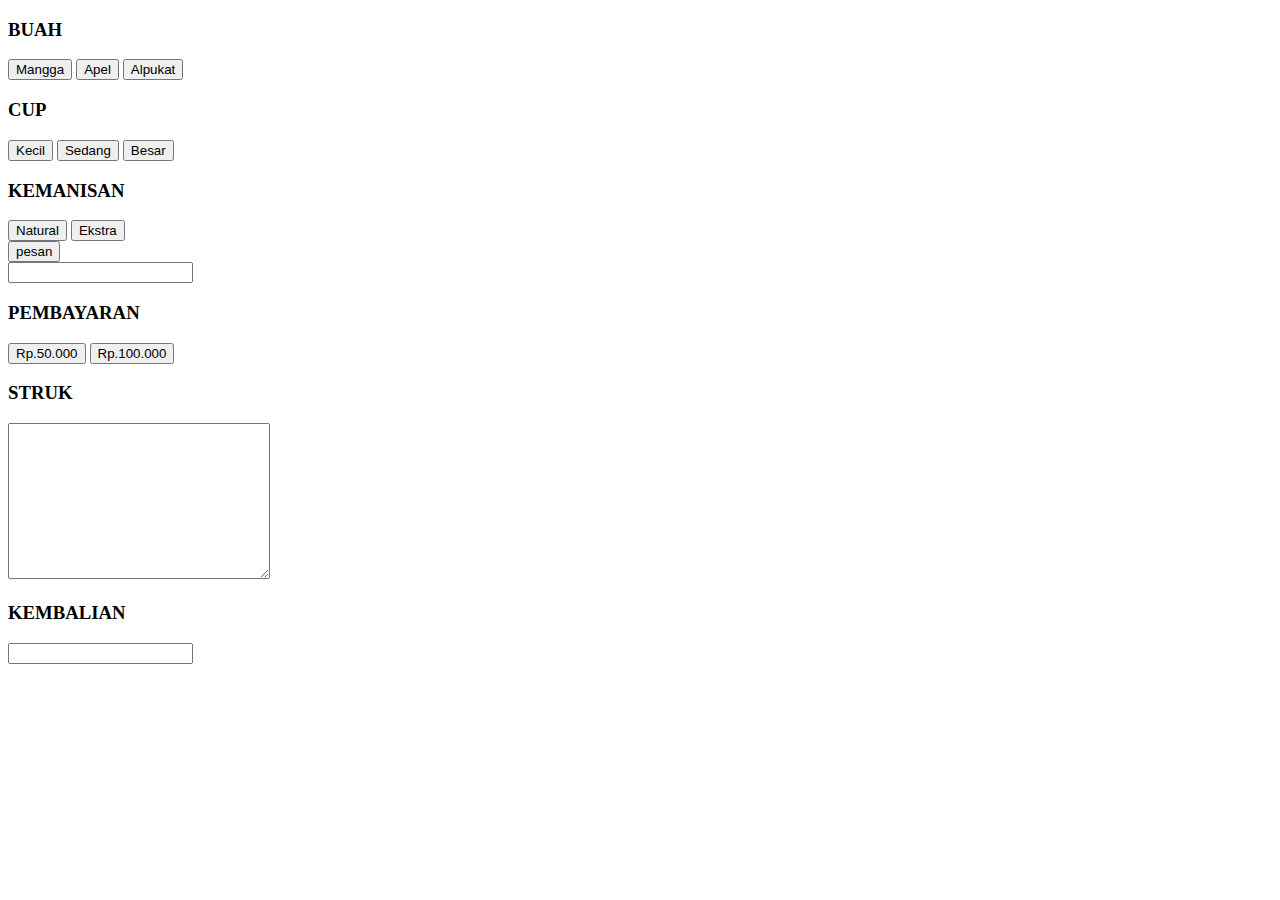
<file: index.html>
<!DOCTYPE html>
<html lang="en">
<head>
    <meta charset="UTF-8">
    <meta http-equiv="X-UA-Compatible" content="IE=edge">
    <meta name="viewport" content="width=device-width, initial-scale=1.0">
    <title>Mesin jus otomatis</title>
</head>
<body>
    <div>
        <div class="buah">
            <h3>BUAH</h3>
            <button id="mangga">Mangga</button>
            <button id="apel">Apel</button>
            <button id="alpukat">Alpukat</button>
        </div>
        <div class="cup">
            <h3>CUP</h3>
            <button id="kecil">Kecil</button>
            <button id="sedang">Sedang</button>
            <button id="besar">Besar</button>
        </div>
        <div class="kemanisan">
            <h3>KEMANISAN</h3>
            <button id="natural">Natural</button>
            <button id="ekstra">Ekstra</button>
        </div>
        <div class="button">
            <button id="pesan">pesan</button>
        </div>
        <div>
            <input type="text" id="totalHarga">
        </div>
    </div>
    <div>
        <h3>PEMBAYARAN</h3>
        <div class="uang">
            <button id="50000">Rp.50.000</button>
            <button id="100000">Rp.100.000</button>
        </div>
    </div>
    <div>
        <h3>STRUK</h3>
        <textarea id="struk" name="struk" id="" cols="30" rows="10"></textarea>
    </div>
    <div>
        <h3>KEMBALIAN</h3>
        <input type="text" name="" id="kembalian">
    </div>

    <script src="index.js"></script>
</body>
</html>
</file>
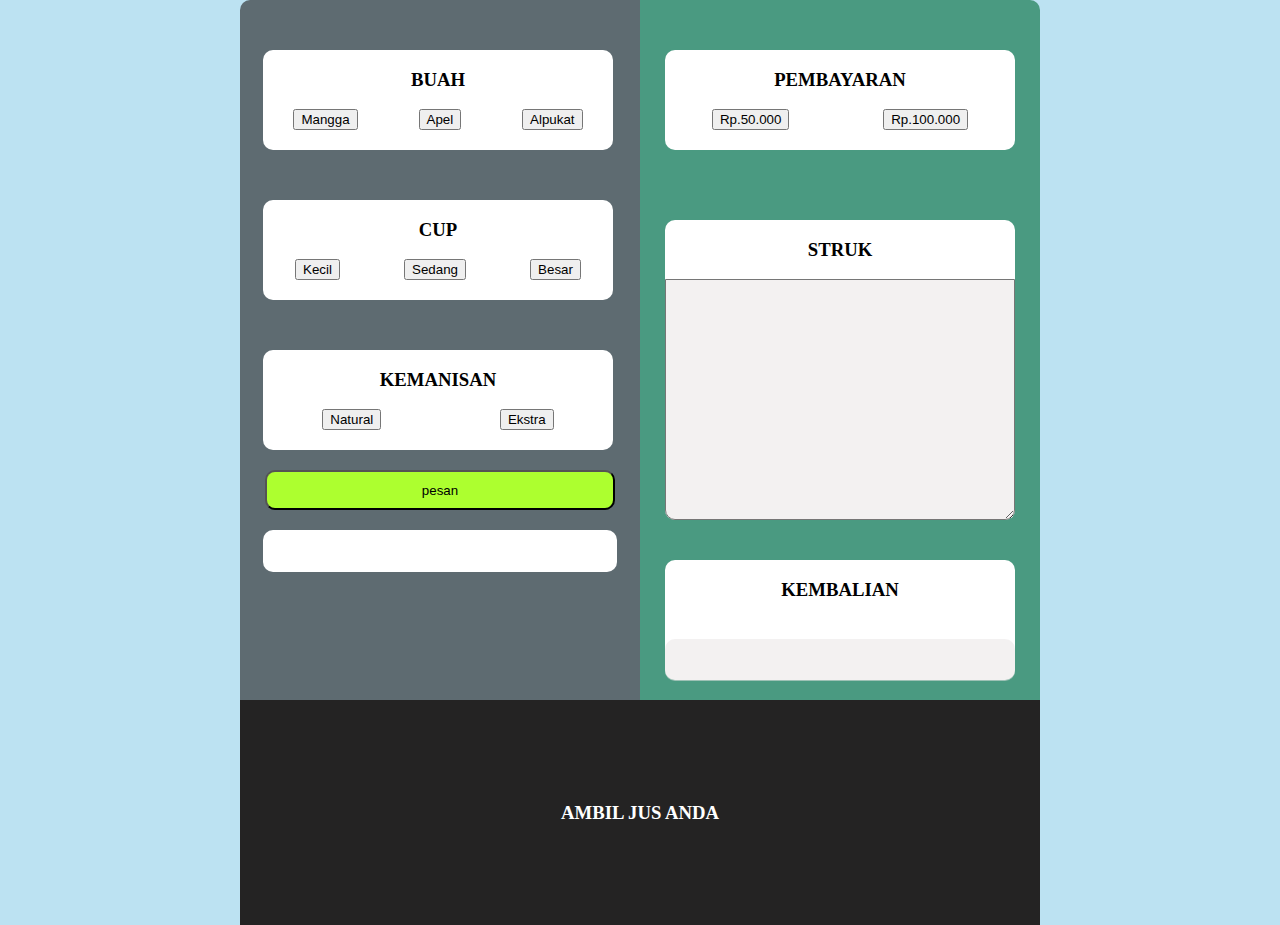
<file: baru/index.html>
<!DOCTYPE html>
<html lang="en">
<head>
    <meta charset="UTF-8">
    <meta http-equiv="X-UA-Compatible" content="IE=edge">
    <meta name="viewport" content="width=device-width, initial-scale=1.0">
    <link rel="stylesheet" href="style.css">
    <title>Mesin jus otomatis</title>
</head>
<body>
    <div class="container">
        <div class="pilih">
            <div>
                <div class="buah">
                    <h3>BUAH</h3>
                    <div class="button">
                        <button id="mangga">Mangga</button>
                        <button id="apel">Apel</button>
                        <button id="alpukat">Alpukat</button>
                    </div>
                </div>
                <div class="cup">
                    <h3>CUP</h3>
                    <div class="button">
                        <button id="kecil">Kecil</button>
                        <button id="sedang">Sedang</button>
                        <button id="besar">Besar</button>
                    </div>
                </div>
                <div class="kemanisan">
                    <h3>KEMANISAN</h3>
                    <div class="button">
                        <button id="natural">Natural</button>
                        <button id="ekstra">Ekstra</button>
                    </div>
                </div>
                <div class="button">
                    <button id="pesan">pesan</button>
                </div>
                <div class="button">
                    <input type="text" id="totalHarga" readonly>
                </div>
            </div>
        </div>
        <div class="pembayaran">
            <div class="bayar">
                <h3>PEMBAYARAN</h3>
                <div class="button">
                    <button id="50000">Rp.50.000</button>
                    <button id="100000">Rp.100.000</button>
                </div>
            </div>
            <div class="struk">
                <h3>STRUK</h3>
                <textarea id="struk" name="struk" cols="30" rows="10" readonly></textarea>
            </div>
            <div class="kembalian"> 
                <h3>KEMBALIAN</h3>
                <div class="button">
                    <input type="text" name="" id="kembalian" readonly>
                </div>
            </div>
        </div>
    </div>
    <div class="jus-keluar">
        <h3 class="ambil">AMBIL JUS ANDA</h3>
        <div id="gambar">
           
        </div>
    </div>
    

    <script src="index.js"></script>
</body>
</html>
</file>
<file: baru/style.css>
body{
    background: #BCE2F2;
    display: flex;
    flex-direction: column;
    align-items: center;
    margin: 0;
}
.container{
    display: flex;
    width: 100%;
    align-items: center;
    justify-content:center;

}
.pilih{
    display: flex;
    justify-content: center;
    width: 400px;
    height: 700px;
    background: rgba(46, 46, 46, 0.658);
    border-top-left-radius: 10px;

}

.buah{
    display: flex;
    width: 350px;
    background: white;
    flex-direction: column;
    align-items: center;
    border-radius: 10px;
    height: 100px;
    margin-top: 50px;

}
.cup{
    display: flex;
    width: 350px;
    background: white;
    flex-direction: column;
    align-items: center;
    border-radius: 10px;
    height: 100px;
    margin-top: 50px;

}
.kemanisan{
    display: flex;
    width: 350px;
    background: white;
    flex-direction: column;
    align-items: center;
    border-radius: 10px;
    height: 100px;
    margin-top: 50px;

}
.button{
    display: flex;
    width: 100%;
    justify-content: space-around;
}
#pesan{
    margin-top: 20px;
    width: 350px;
    height: 40px;
    border-radius: 10px;
    background: greenyellow;
}
#totalHarga{
    margin-top: 20px;
    width: 350px;
    height: 40px;
    text-align: center;
    color: blue;
    border-radius: 10px;
    border: none;
}
.pembayaran{
    display: flex;
    justify-content: center;
    flex-wrap: wrap;
    width: 400px;
    height: 700px;
    background: rgba(15, 117, 70, 0.658);
    border-top-right-radius: 10px;
}
.bayar{
    display: flex;
    width: 350px;
    background: white;
    flex-direction: column;
    align-items: center;
    border-radius: 10px;
    height: 100px;
    margin-top: 50px;
}
.struk{
    display: flex;
    width: 350px;
    background: white;
    flex-direction: column;
    align-items: center;
    border-radius: 10px;
    height: 300px;
    margin-top: 50px;
}
#struk{
    background: rgba(233, 229, 229, 0.527);
    width: 344px;
    height: 240px;
    border-bottom-left-radius: 10px;
    border-bottom-right-radius: 10px;
}
#kembalian{
    margin-top: 20px;
    width: 350px;
    height: 40px;
    text-align: center;
    color: blue;
    border-radius: 10px;
    border: none;
    background: rgba(233, 229, 229, 0.527);
}
.kembalian{
    display: flex;
    width: 350px;
    background: white;
    flex-direction: column;
    align-items: center;
    border-radius: 10px;
    height: 120px;
    margin-top: 20px;

}
.jus-keluar{
    display: flex;
    width: 800px;
    align-items: center;
    justify-content:center;
    flex-direction: column;
    background: rgb(36, 35, 35);
    height: 225px;
}
.ambil{
    color: #fff;
}
.gambarBuah{
    width: 200px;
    height: 200px;
}
</file>
